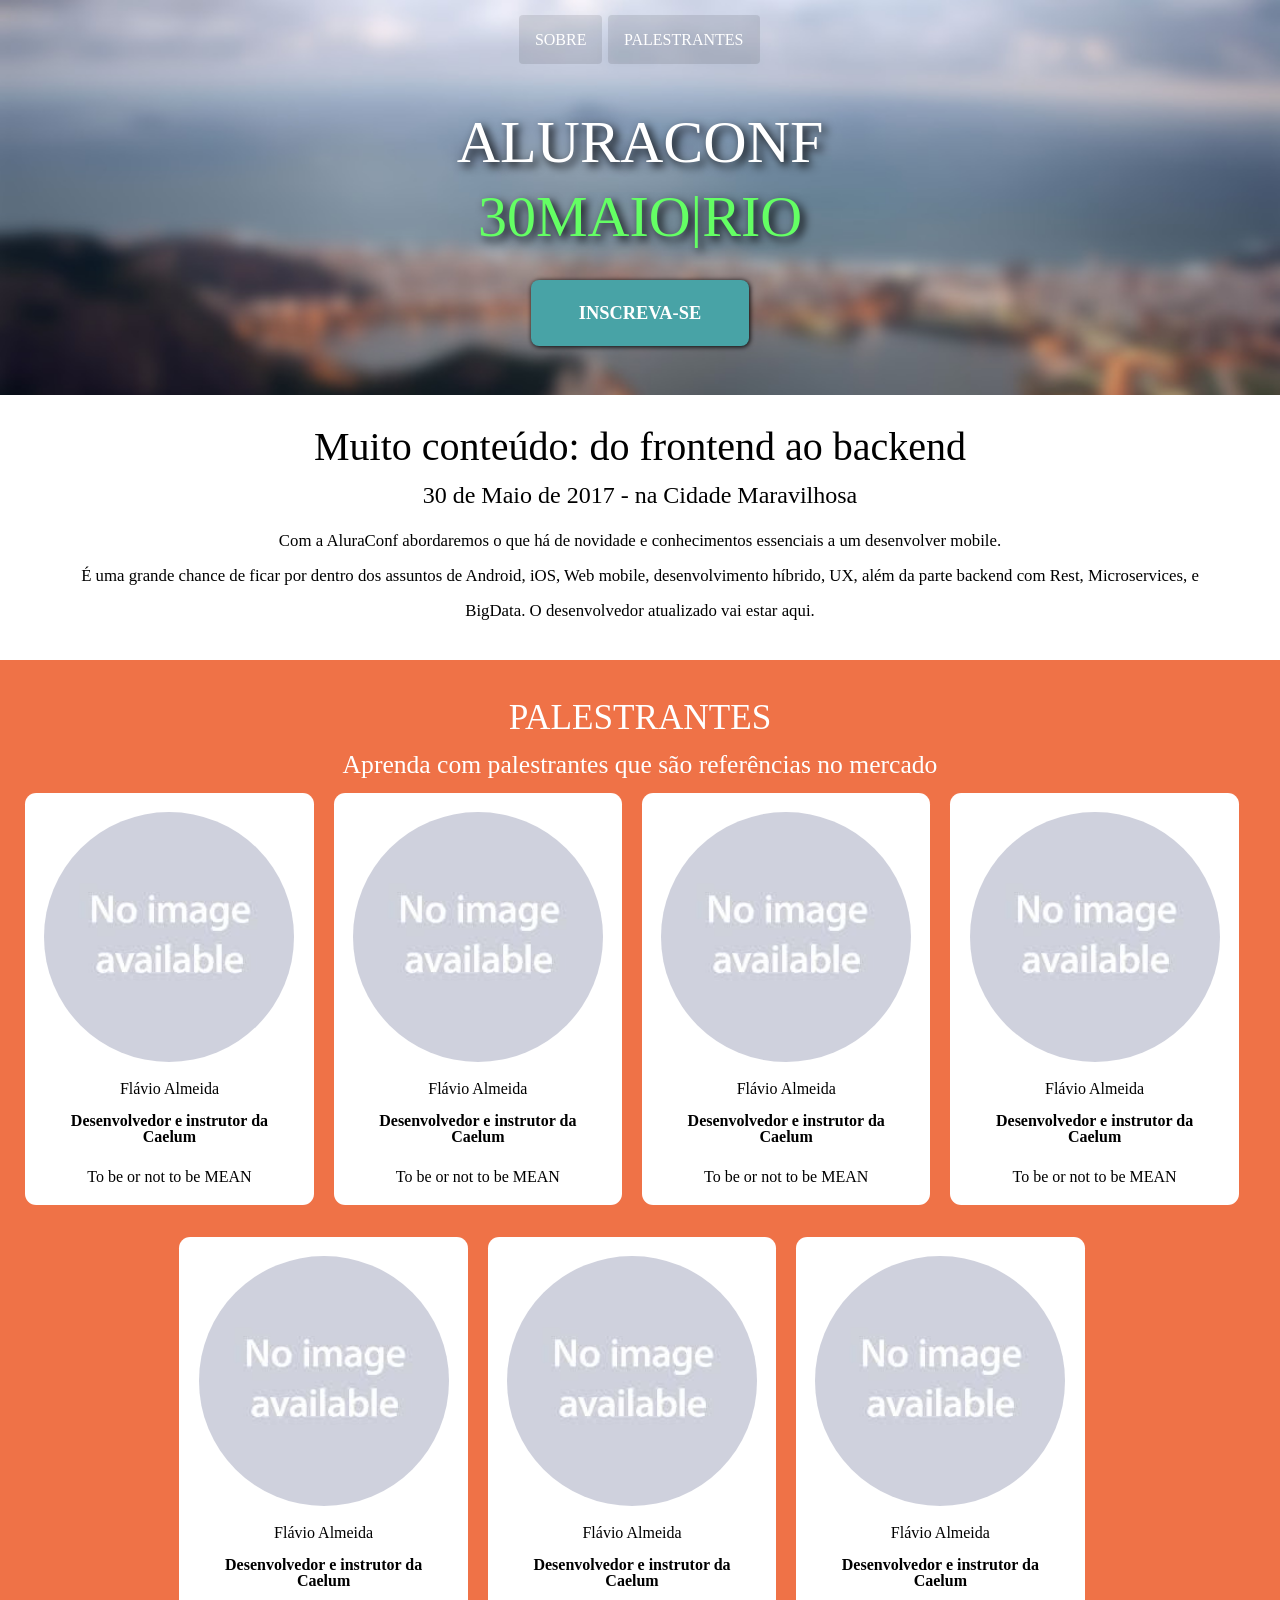
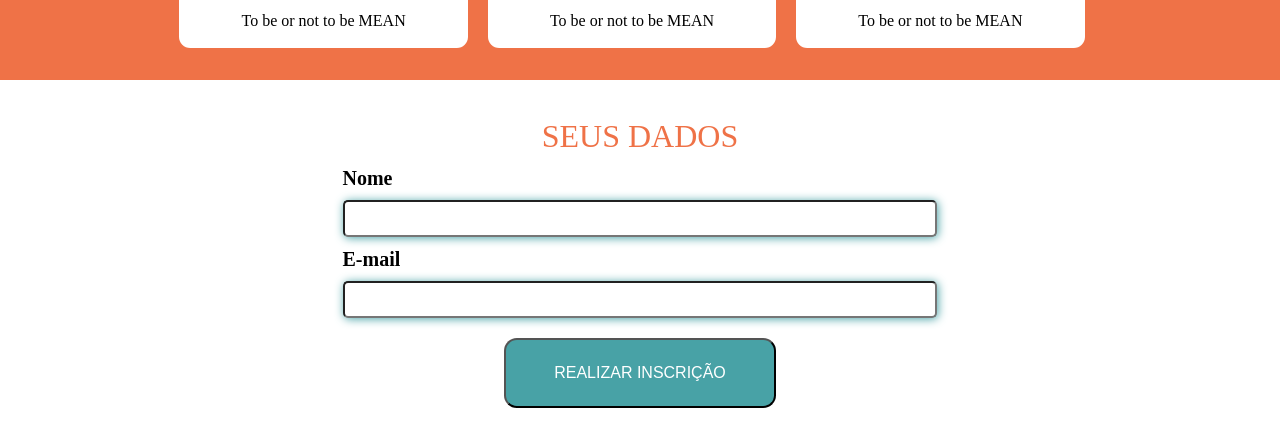
<file: doc/index.html>
<!DOCTYPE html>
<html lang="pt-br">
<head>
    <meta charset="UTF-8">
    <meta name="viewport" content="width=device-width, initial-scale=1.0">
    <title>AluraConf</title>
    <link rel="stylesheet" href="./css/reset.css">
    <link rel="stylesheet" href="./css/style.css">
    <link rel="stylesheet" href="./css/main.css">
</head>
<body>
    <div class="container">
        <header class="header">
            <nav class="mainMenu">
                <ul class="menuCotainer">
                    <li class="menuItem">
                        <a href="#inforContainer">Sobre</a>
                    </li>
                    <li class="menuItem">
                        <a href="#palestrantesSobre">Palestrantes</a>
                    </li>
                </ul>
            </nav>  
            <div class="informacaoContainer">
                <section class="textContainer">
                    <h1 class="textTitle">ALURACONF</h1>
                    <h2 class="textSubTitle">30MAIO|RIO</h2>
                </section>
                <section class="btnContainer">
                    <a href="#inscricaoFormulario" class="buttonInscricao">INSCREVA-SE</a>
                </section>
            </div>
        </header>
        <section id="inforContainer" class="informacaoContainer">
            <h2 class="textTitle">Muito conteúdo: do frontend ao backend</h2>
            <h3 class="textSubTitle">30 de Maio de 2017 - na Cidade Maravilhosa</h3>
            <div class="descricao">
                <p>
                Com a AluraConf abordaremos o que há de novidade e conhecimentos essenciais a um desenvolver mobile.
                </p>
                <p>
                É uma grande chance de ficar por dentro dos assuntos de Android, iOS, Web mobile, desenvolvimento híbrido, UX, além da
                parte backend com Rest, Microservices, e BigData. O desenvolvedor atualizado vai estar aqui.
                </p>
            </div>
        </section>
        <section id="palestrantesSobre" class="palestranteContainer">
            <h2 class="textTitle">PALESTRANTES</h2>
            <h3 class="textSubTitle">
                Aprenda com palestrantes que são referências no mercado
            </h3>
            <div class="containerPalestrantes">
                <ul class="containerCartaoPalestrante">
                    <li class="palestrante">
                        <figure class="palestranteCartao">
                            <img src="img/palestrantes/placeholder.jpeg" alt="foto do palestrante">
                            <figcaption class="palestranteNome">
                                Flávio Almeida
                            </figcaption>
                            <p class="palestranteBiografia">
                                Desenvolvedor e instrutor da Caelum
                            </p>
                        </figure>
                        <p class="palestranteAssunto">To be or not to be MEAN</p>
                    </li>
                </ul>
                <ul class="containerCartaoPalestrante">
                    <li class="palestrante">
                        <figure class="palestranteCartao">
                            <img src="img/palestrantes/placeholder.jpeg" alt="foto do palestrante">
                            <figcaption class="palestranteNome">
                                Flávio Almeida
                            </figcaption>
                            <p class="palestranteBiografia">
                                Desenvolvedor e instrutor da Caelum
                            </p>
                        </figure>
                        <p class="palestranteAssunto">To be or not to be MEAN</p>
                    </li>
                </ul>
                <ul class="containerCartaoPalestrante">
                    <li class="palestrante">
                        <figure class="palestranteCartao">
                            <img src="img/palestrantes/placeholder.jpeg" alt="foto do palestrante">
                            <figcaption class="palestranteNome">
                                Flávio Almeida
                            </figcaption>
                            <p class="palestranteBiografia">
                                Desenvolvedor e instrutor da Caelum
                            </p>
                        </figure>
                        <p class="palestranteAssunto">To be or not to be MEAN</p>
                    </li>
                </ul>
                <ul class="containerCartaoPalestrante">
                    <li class="palestrante">
                        <figure class="palestranteCartao">
                            <img src="img/palestrantes/placeholder.jpeg" alt="foto do palestrante">
                            <figcaption class="palestranteNome">
                                Flávio Almeida
                            </figcaption>
                            <p class="palestranteBiografia">
                                Desenvolvedor e instrutor da Caelum
                            </p>
                        </figure>
                        <p class="palestranteAssunto">To be or not to be MEAN</p>
                    </li>
                </ul>
                <ul class="containerCartaoPalestrante">
                    <li class="palestrante">
                        <figure class="palestranteCartao">
                            <img src="img/palestrantes/placeholder.jpeg" alt="foto do palestrante">
                            <figcaption class="palestranteNome">
                                Flávio Almeida
                            </figcaption>
                            <p class="palestranteBiografia">
                                Desenvolvedor e instrutor da Caelum
                            </p>
                        </figure>
                        <p class="palestranteAssunto">To be or not to be MEAN</p>
                    </li>
                </ul>
                <ul class="containerCartaoPalestrante">
                    <li class="palestrante">
                        <figure class="palestranteCartao">
                            <img src="img/palestrantes/placeholder.jpeg" alt="foto do palestrante">
                            <figcaption class="palestranteNome">
                                Flávio Almeida
                            </figcaption>
                            <p class="palestranteBiografia">
                                Desenvolvedor e instrutor da Caelum
                            </p>
                        </figure>
                        <p class="palestranteAssunto">To be or not to be MEAN</p>
                    </li>
                </ul>
                <ul class="containerCartaoPalestrante">
                    <li class="palestrante">
                        <figure class="palestranteCartao">
                            <img src="img/palestrantes/placeholder.jpeg" alt="foto do palestrante">
                            <figcaption class="palestranteNome">
                                Flávio Almeida
                            </figcaption>
                            <p class="palestranteBiografia">
                                Desenvolvedor e instrutor da Caelum
                            </p>
                        </figure>
                        <p class="palestranteAssunto">To be or not to be MEAN</p>
                    </li>
                </ul>
            </div>
        </section>
        <section id="inscricaoFormulario" class="containerFormulario">
            <div class="container">
                <h2 class="textTitle">Seus dados</h2>
                <form>
                    <div class="campoFormulario">
                        <label class="campoLabel">Nome</label>
                        <input class="campoInput">
                    </div>
                    <div class="campoFormulario">
                        <label class="campoLabel">E-mail</label>
                        <input class="campoInput">
                    </div>
                    <div class="campoBtn">
                        <button class="btnInscricao">REALIZAR INSCRIÇÃO</button>
                    </div>
                </form>
            </div>
        </section>
    </div>
    <script src="js/jquery.js"></script>
    <script src="js/index.js"></script>
</body>
</html>
</file>
<file: doc/css/style.css>
.header {
    background: url('../img/destaque.jpeg') no-repeat;
    background-size: cover;
    padding-top: 2rem;
}

.header .mainMenu {
    text-align: center;
    }

.header .mainMenu .menuItem {
    display: inline-block;
    margin: 0 0.1rem 2rem 0;
}
.header .mainMenu .menuItem a {
    color: white;
    padding: 1rem;
    background: rgba(0, 0, 0, 0.1);
    border-radius: 0.25rem;
    text-transform: uppercase;
    text-decoration: none;
    transition: background-color 0.5s;
}

.header .mainMenu .menuItem a:hover {
    background-color: #48A3A6;
}

.header .informacaoContainer {
    padding: 0 0 2.75rem 0;
    text-align: center;
    text-transform: uppercase;
}

.header .textContainer {
    color: white;
    text-shadow: 0.25rem 0.25rem 0.6rem black;
}

.header .textContainer .textTitle {
    font-size: 3rem;
}

.header .textContainer .textSubTitle {
    color: #64ff64;
    font-size: 2.6rem;
    margin-top: 0.5rem;
}

.header .informacaoContainer .btnContainer .buttonInscricao {
    display: inline-block;
    padding: 1.5rem 3rem;
    margin: 0.3rem;
    background-color: #48A3A6;
    border-radius: 0.5rem;
    box-shadow: 0.05rem 0.05rem 0.3rem black;
    text-decoration: none;
    font-size: 1.15rem;
    font-weight: bold;
    color: white;
}

.header .btnContainer {
    margin-top: 1.8rem;
}

.informacaoContainer {
    margin-top: 1.25rem;
    text-align: center;
}

.informacaoContainer .textTitle {

    font-size: 2.5rem;
    margin-bottom: 1rem;
}

.informacaoContainer .textSubTitle {
    font-size: 1.5rem;
    margin-bottom: 1rem;
}

.informacaoContainer .descricao {
    font-size: 1.05rem;
    line-height: 2.2rem;
}

.palestranteContainer{
    padding-top: 2.5rem;
    background: #EF7247;
    color: #fff;
    text-align: center;
}

.palestranteContainer .textTitle {
    font-size: 2.2rem;
    margin-bottom: 1rem;
    text-transform: uppercase;
}

.palestranteContainer .textSubTitle {
    font-size: 1.6rem;
    margin-bottom: 1rem;
}

.palestranteContainer .containerCartaoPalestrante {
    display: inline-block;
    width: 70vw;
    background-color: white;
    padding: 1.2rem;
    margin-bottom: 1rem;
    border-radius: 0.7rem;
    vertical-align: top;
    color: #000;
}

.palestranteContainer .containerCartaoPalestrante img {
    border-radius: 50%;
    height: 47.559vh;
    width: 70vw;
}

.palestranteContainer .palestranteNome {
    padding-top:1rem;
}

.palestranteContainer .palestranteBiografia {
    font-weight: bold;
    margin-top: 1rem;
}

.palestranteContainer .palestranteAssunto {
    margin-top: 1rem;
    padding-top: 0.5rem;
}

.containerFormulario {
    width:86vw;
    margin: 2rem auto 3rem;
}

.containerFormulario .textTitle {
    font-size: 2rem;
    color: #EF7247;
    text-align: center;
    text-transform: uppercase;
}

.containerFormulario form {
    margin-top: 1rem;
}

.campoForulario {
    margin: 0rem auto 1rem;
    width: 100%;
}

.campoForulario .campoLabel {
    display: block;
    font-size: 1.25rem;
    margin-bottom: 0.6rem;
    font-weight: bold;
}

.container .campoInput{
    display: block;
    width: 82vw;
    font-size: 1.25rem;
    padding: 0.3rem;
    margin: 0.8rem 0;
    border-radius: 5px;
    box-shadow: 1px 1px 10px #48A2A6;
    
}

.campoBtn {
    text-align: center;
}

.btnInscricao {
    display: inline-block;
    color: white;
    text-decoration: none;
    font-size: 1rem;
    padding: 1.5rem 3rem;
    background-color: #48A2A6;
    border-radius: 0.8rem;
    margin-top: 0.5rem;
}


@media(min-width: 420px) {
    .header .informacaoContainer {
        font-size: 28px;
    }

    .header .informacaoContainer .textTitle {
        font-size: 60px; 
    }
    
    .header .informacaoContainer .textSubTitle {
        font-size: 58px;
        margin-top: 8px;
    }

    .palestranteContainer .containerCartaoPalestrante {
        display: inline-block;
        width: 250px;
        margin: 0 16px 32px 0;
    }
    
    .palestranteContainer .containerCartaoPalestrante img {
        height: 250px;
        width: 250px;
    }
    
    .palestranteContainer .palestranteNome {
        padding-top:16px;
    }
    
    .palestranteContainer .palestranteBiografia {
        font-weight: bold;
        margin-top: 16px;
    }
    
    .palestranteContainer .palestranteAssunto {
        margin-top: 16px;
        padding-top: 8px;
    }
    .campoFormulario {
        margin: 0 auto 1px;
        width: 365px;
    }

    .containerFormulario {
        width: 365px;
        margin: 40px auto;
    }

    .campoForulario .campoLabel {
        margin: 0 auto 12px;

    }
    
    .container .campoInput{
        width: 350px;
        font-size: 20px;
        padding: 5px;
        border-radius: 5px;
        box-shadow: 1px 1px 10px #48A2A6; 
        margin: 12px auto;
    }

}

@media(min-width: 1060px) {
    .informacaoContainer {
        width: 1140px;
        margin: 32px auto;
    }
    .containerFormulario {
        width: 620px;
        margin: 40px auto;
    }
    
    .container .campoInput{
        width: 580px;
        font-size: 20px;
        padding: 5px;
        border-radius: 5px;
        box-shadow: 1px 1px 10px #48A2A6; 
        margin: 12px auto;
    }

    .campoFormulario {
        margin: 0 auto 1px;
        width: 595px;
    }

}
</file>
<file: doc/css/main.css>
.container {
    width: 100%;
    margin: 0 auto;
}

.campo {
    margin-bottom: 16px;
}

.campoLabel {
    display: block;
    font-size: 20px;
    margin-bottom: 10px;
    font-weight: bold;
}

.campo .campoInput {
    display: block;
    width: 100%;
    box-sizing: border-box;
    font-size: 20px;
    padding: 5px;
    border-radius: 5px;
    box-shadow: 1px 1px 10px #48A2A6; 
}
</file>
